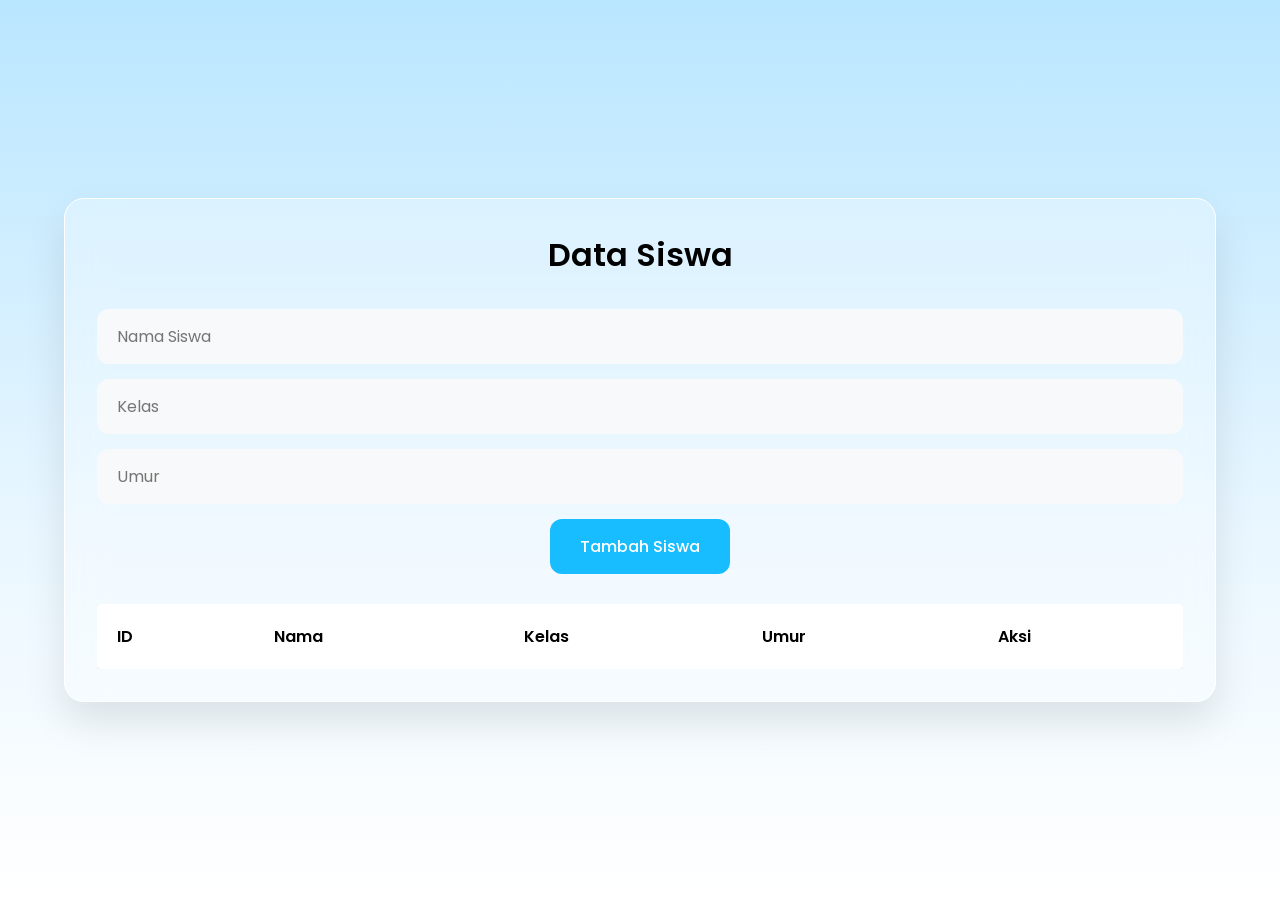
<file: crud.html>
<!DOCTYPE html>
<html lang="en">
<head>
    <meta charset="UTF-8">
    <meta name="viewport" content="width=device-width, initial-scale=1.0">
    <title>CRUD</title>
    <link rel="stylesheet" href="crud.css">
</head>
<body>
    <div class="container">
        <h1>Data Siswa</h1>
        
        <div class="form-group">
            <input type="text" id="nama" placeholder="Nama Siswa">
            <input type="text" id="kelas" placeholder="Kelas">
            <input type="number" id="umur" placeholder="Umur">
            <button onclick="tambahSiswa()">Tambah Siswa</button>
            <button onclick="updateSiswa()" id="btnUpdate" style="display:none;">Update Data</button>
        </div>

        <div class="table-container">
            <table id="tabelSiswa">
                <thead>
                    <tr>
                        <th>ID</th>
                        <th>Nama</th>
                        <th>Kelas</th>
                        <th>Umur</th>
                        <th>Aksi</th>
                    </tr>
                </thead>
                <tbody></tbody>
            </table>
        </div>
    </div>

    <script src="crud.js"></script>
</body>
</html>
</file>
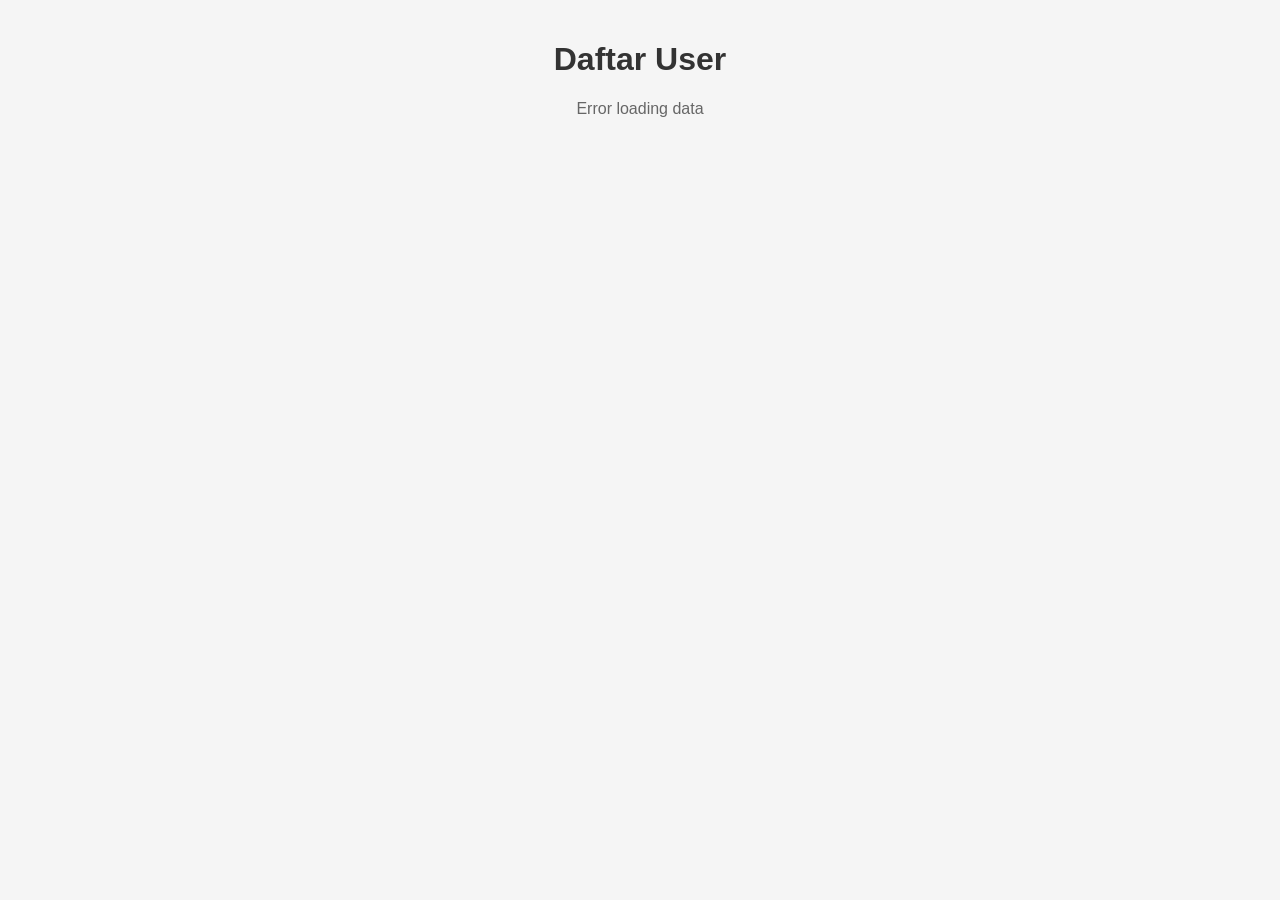
<file: fetch.html>
<!DOCTYPE html>
<html lang="id">
<head>
  <meta charset="UTF-8" />
  <meta name="viewport" content="width=device-width, initial-scale=1.0">
  <title>Fetch API</title>
  <style>
    body {
      font-family: Arial, sans-serif;
      max-width: 800px;
      margin: 0 auto;
      padding: 20px;
      background: #f5f5f5;
    }
    h1 {
      color: #333;
      text-align: center;
    }
    #user-list {
      list-style: none;
      padding: 0;
    }
    #user-list li {
      background: white;
      margin: 10px 0;
      padding: 15px;
      border-radius: 8px;
      box-shadow: 0 2px 5px rgba(0,0,0,0.1);
    }
    #user-list li:hover {
      transform: translateY(-2px);
      background-color: aliceblue;
      transition: all 0.3s ease;
    }
    .loading {
      text-align: center;
      color: #666;
    }
  </style>
</head>
<body>

  <h1>Daftar User</h1>
  <div class="loading">Loading...</div>
  <ul id="user-list"></ul>

  <script src="script.js"></script>
</body>
</html>
</file>
<file: crud.css>
@import url('https://fonts.googleapis.com/css2?family=Poppins:wght@300;400;500;600;700&display=swap');

* {
    margin: 0;
    padding: 0;
    box-sizing: border-box;
}

body {
    font-family: 'Poppins', sans-serif;
    min-height: 100vh;
    display: flex;
    justify-content: center;
    align-items: center;
    background: linear-gradient(
        180deg,
        #b9e6ff 0%,
        #eaf7ff 60%,
        #ffffff 100%
    );
}

.container {
    width: 90%;
    padding: 32px;
    border-radius: 20px;
    background: rgba(255, 255, 255, 0.301);
    backdrop-filter: blur(20px);
    -webkit-backdrop-filter: blur(20px);
    border: 1px solid rgb(255, 255, 255);
    box-shadow:
    0 20px 40px rgba(0, 0, 0, 0.1);
    text-align: center;
}

h1 {
    text-align: center;
    color: #000000;
    margin-bottom: 30px;
    font-size: 200%;
    font-weight: 600;
}

.form-group {
    display: flex;
    gap: 15px;
    margin-bottom: 30px;
    flex-wrap: wrap;
    justify-content: center;
}

input {
    padding: 15px 20px;
    border: none;
    width: 100%;
    border-radius: 12px;
    background: #f8f9fa;
    font-size: 16px;
    font-family: 'Poppins', sans-serif;
    transition: all 0.3s ease;
    min-width: 200px;
}

input:focus {
    outline: none;
    transform: translateY(-2px);
    background: #fff;
}

/* button {
    position: relative;
}

button::before {
    content: "";
    position: absolute;
    inset: 0;
    border-radius: 12px;
    border: 2px solid white;
    transform: scaleX(0);
    transform-origin: left;
    transition: transform 0.4s ease;
}

button:hover::before {
    transform: scaleX(1);
} */

button {
    padding: 15px 30px;
    border: none;
    border-radius: 12px;
    font-size: 16px;
    font-weight: 500;
    font-family: 'Poppins', sans-serif;
    cursor: pointer;
    transition: all 0.3s ease;
    background-color: rgb(23, 189, 255);
    color: rgb(255, 255, 255);
}

button:hover {
    transform: translateY(-3px);
    background-color: #4facfe;
    color: white;
}

table {
    width: 100%;
    border-collapse: collapse;
    background: white;
    border-radius: 5px;
    overflow: hidden;
    box-shadow: 0 10px 30px rgba(0, 0, 0, 0.1);
}

th {
    background-color: rgb(255, 255, 255);
    color: rgb(0, 0, 0);
    padding: 20px;
    text-align: left;
    font-weight: 600;
    font-size: 16px;
}

td {
    padding: 18px 20px;
    border-bottom: 1px solid #f1f3f4;
    font-size: 15px;
}

tr:hover {
    background: #f8f9fa;
}

.action-buttons {
    display: flex;
    gap: 8px;
    justify-content: center;
}

.table-container {
    overflow-x: auto;
    margin-top: 20px;
}

.btn-edit {
    background: linear-gradient(135deg, #4facfe, #0d76ff);
    color: white;
    flex: 1;
    border: none;
    padding: 8px 12px;
    border-radius: 8px;
    font-size: 14px;
    box-shadow: 0 4px 15px rgba(79, 172, 254, 0.3);
    min-width: 60px;
}

.btn-edit:hover {
    transform: translateY(-2px);
    box-shadow: 0 6px 20px rgba(79, 172, 254, 0.5);
}

.btn-delete {
    background: linear-gradient(135deg, #ff5353, #ff0d00);
    color: white;
    border: none;
    padding: 8px 12px;
    flex: 1;
    border-radius: 8px;
    font-size: 14px;
    box-shadow: 0 4px 15px rgba(255, 107, 107, 0.3);
    min-width: 60px;
}

.btn-delete:hover {
    transform: translateY(-2px);
    box-shadow: 0 6px 20px rgba(255, 107, 107, 0.5);
}

#btnUpdate {
    background-color: #4facfe;
    box-shadow: 0 4px 15px rgba(0, 46, 99, 0.4);
}

#btnUpdate:hover {
    box-shadow: 0 8px 25px rgba(67, 153, 233, 0.6);
}

@media (max-width: 768px) {
    .container {
        width: 95%;
        padding: 20px;
    }
    
    .form-group {
        flex-direction: column;
        align-items: center;
    }
    
    input, button {
        width: 100%;
        max-width: 300px;
    }
    
    table {
        font-size: 12px;
        min-width: 600px;
    }
    
    th, td {
        padding: 8px 4px;
        white-space: nowrap;
    }
    
    .btn-edit, .btn-delete {
        padding: 6px 8px;
        font-size: 11px;
        flex: 1;
        min-width: 45px;
        max-width: 60px;
    }
    
    .action-buttons {
        gap: 4px;
    }
}
</file>
